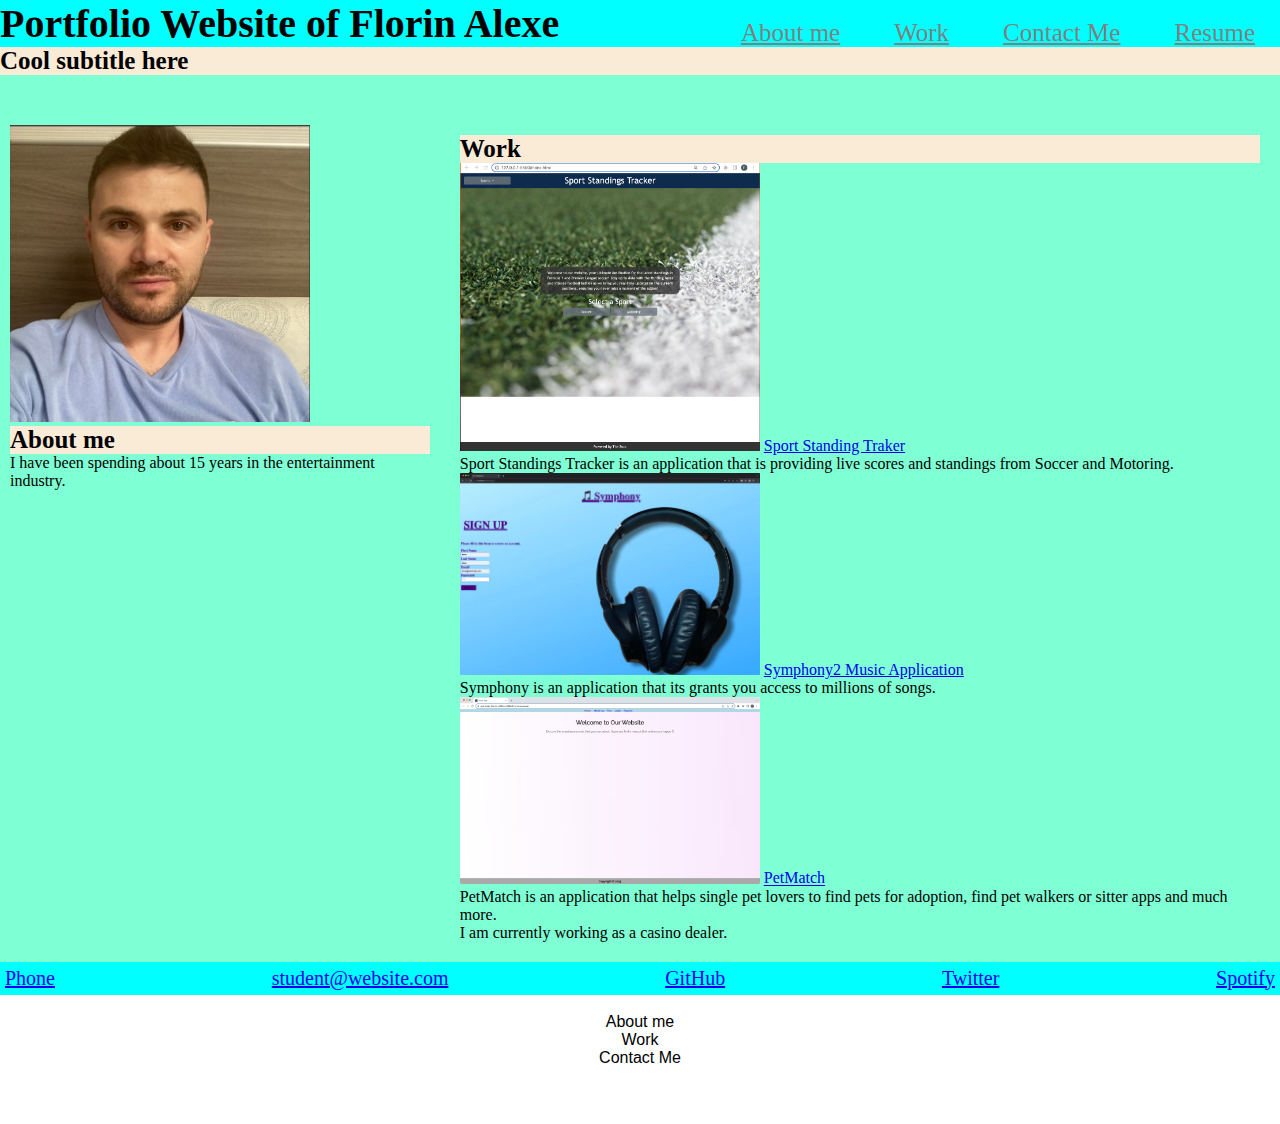
<file: index.html>
<!DOCTYPE html>
<html lang="en-us">

<head>
    <meta charset="UTF-8" />
    <meta name="viewport" content="width=device-width, initial-scale=1" />
    <link rel="stylesheet" href="./assets/css/style.css">
    <title>Portfolio</title>
</head>

<body>
    <header class="header">
        <h1>Portfolio Website of Florin Alexe</h1>  
        <nav>
            
            <a href="#about">About me</a>
            <a href="#work">Work</a>
            <a href="#contact">Contact Me</a>
            <a href="#">Resume</a>
        </nav>
    </header>

 <h2>Cool subtitle here</h2>


 <div class="Cool subtitle here"></div>
 <main class="content">
        <aside id="about me" class="services">         
            <img src="./assets/images/Selected May 20 2023 23:46:09.png"/>
            <h2>About me</h2>
            <p> I have been spending about 15 years in the entertainment industry.</p>
        </aside>
        <div>
            <h2>Work</h2>
            <img src="assets/images/Sport_Standings_Tracker.png"/>
            <a href="https://juanx198522.github.io/Sport-Standings-Tracker/#">Sport Standing Traker</a>
            <p>Sport Standings Tracker is an application that is providing live scores and standings from Soccer and Motoring.</p>
           
           
            <img src="assets/images/Screenshot July 26 2023 22:25:36.png"/>
            <a href="https://github.com/mcchristy/Symphony2.0">Symphony2 Music Application</a>
            <p>Symphony is an application that its grants you access to millions of songs.</p>


            <img src="assets/images/PetRepo.png"/>
            <a href="https://github.com/alexeflorin/PetMatch">PetMatch</a>
            <p>PetMatch is an application that helps single pet lovers to find pets for adoption, find pet walkers or sitter apps and much more.</p>
            <p>I am currently working as a casino dealer.</p>
        </div>    
</main>
    
<span class="contact-nav">
  <a href="555.555.5555">Phone</a>
  <a href="mail">student@website.com</a>
  <a href="https://github.com/">GitHub</a>
  <a href="https://twitter.com">Twitter</a>
  <a href="https://www.spotify.com/">Spotify</a>
</span>
<footer>
 <section id="about">About me</section>
 <section id="work">Work</section>
 <section id="contact">Contact Me</section>
</footer>
        
</body>

</html>
</file>
<file: assets/css/style.css>
* {
    margin: 0;
    padding: 0;
    box-sizing: border-box;
}

header {
    display: flex;
    align-items: flex-end;
    justify-content: space-between;
    background-color: aqua;


}


header a {
  
    flex-direction: row;
    justify-content: flex-end;
    padding: 15px 25px;
    color: grey;
    font-size: 25px;
}


nav a:hover {
    color:red;
}


h1 {
    justify-content: flex-start;
    background-position: 15px;
    color: black;
    font-size: 40px;

}
.content {
    display: inline-block;
    flex-wrap: nowrap;

}
aside {
    flex:auto;
    background-color: aquamarine;
    padding: 10px;
}

h2 {
    font-size: 25px;
    background-color: antiquewhite;

}
div{
    display: block;
    background-color: aquamarine;
    padding: 20px;
}

img {
    width: 300px;
}
main {
    display: flex;
    flex-wrap: wrap;
}


footer {
    display: inline;
    padding: 40px;
    font-family: 'Trebuchet MS', 'Lucida Sans Unicode', 'Lucida Grande', 'Lucida Sans', Arial, sans-serif;
    text-align:center;
    
    
}


.content {
    display: flex;

}
span {
    background-color: aqua;
    font-size: 20px;
    display: flex;
    justify-content: space-between;
    padding: 5px;

    
}
@media (min-width: 400px){
    .contact, 
    .contact-nav{
      flex-direction: row;
    }
  }
</file>
